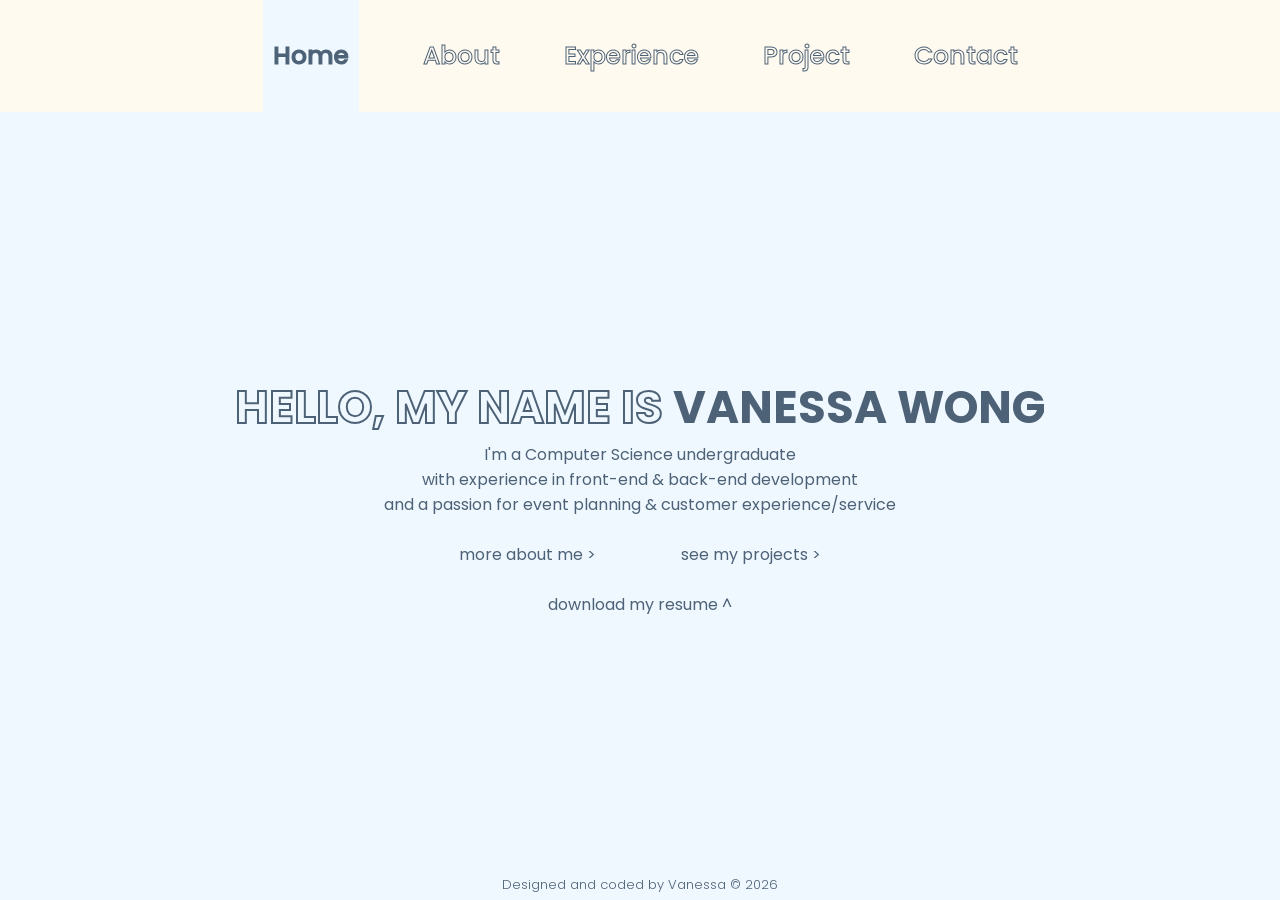
<file: index.html>
<!DOCTYPE html>
<html lang="en">
<head>
    <meta charset="UTF-8">
    <meta name="viewport" content="width=device-width, initial-scale=1.0">
    <title>Home</title>

    <!-- CSS files -->
    <link rel="stylesheet" href="Assets/css/style.css">
    <link rel="stylesheet" href="https://cdnjs.cloudflare.com/ajax/libs/font-awesome/6.6.0/css/all.min.css">
</head>
<body>
    <!-- navigation bar START -->
    <nav>
        <a href="#" class="active">Home</a>
        <a href="about.html">About</a>
        <a href="experience.html">Experience</a>
        <a href="project.html">Project</a>
        <a href="contact.html">Contact</a>
    </nav>
    <!-- navigation bar END -->

    <!-- home page main content START -->
    <main>
        <div class="homeContent">
            <div class="animation">
                <!-- introduction START-->
                <h1><span class="intro">HELLO, MY NAME IS</span><span class="name"> VANESSA WONG</span></h1>
                <p>
                    I'm a Computer Science undergraduate<br>
                    with experience in front-end & back-end development<br>
                    and a passion for event planning & customer experience/service
                </p>
                <!-- introduction END-->
                <br>
                <!-- links to other pages START-->
                <div class="homeLinks">
                    <p><a href="about.html">more about me ></a></p>
                    <p><a href="project.html">see my projects ></a></p>
                </div>
                <!-- links to other pages END-->
                <br>
                <p><a href="Assets/VanessaWong_resume.pdf" download>download my resume ^</a></p>
            </div>
        </div>
    </main>
    <!-- home page main content END -->

    <!-- footer START -->
    <footer>
        <p>Designed and coded by Vanessa &#169; 2026</p>
    </footer>
    <!-- footer END -->
</body>
</html>
</file>
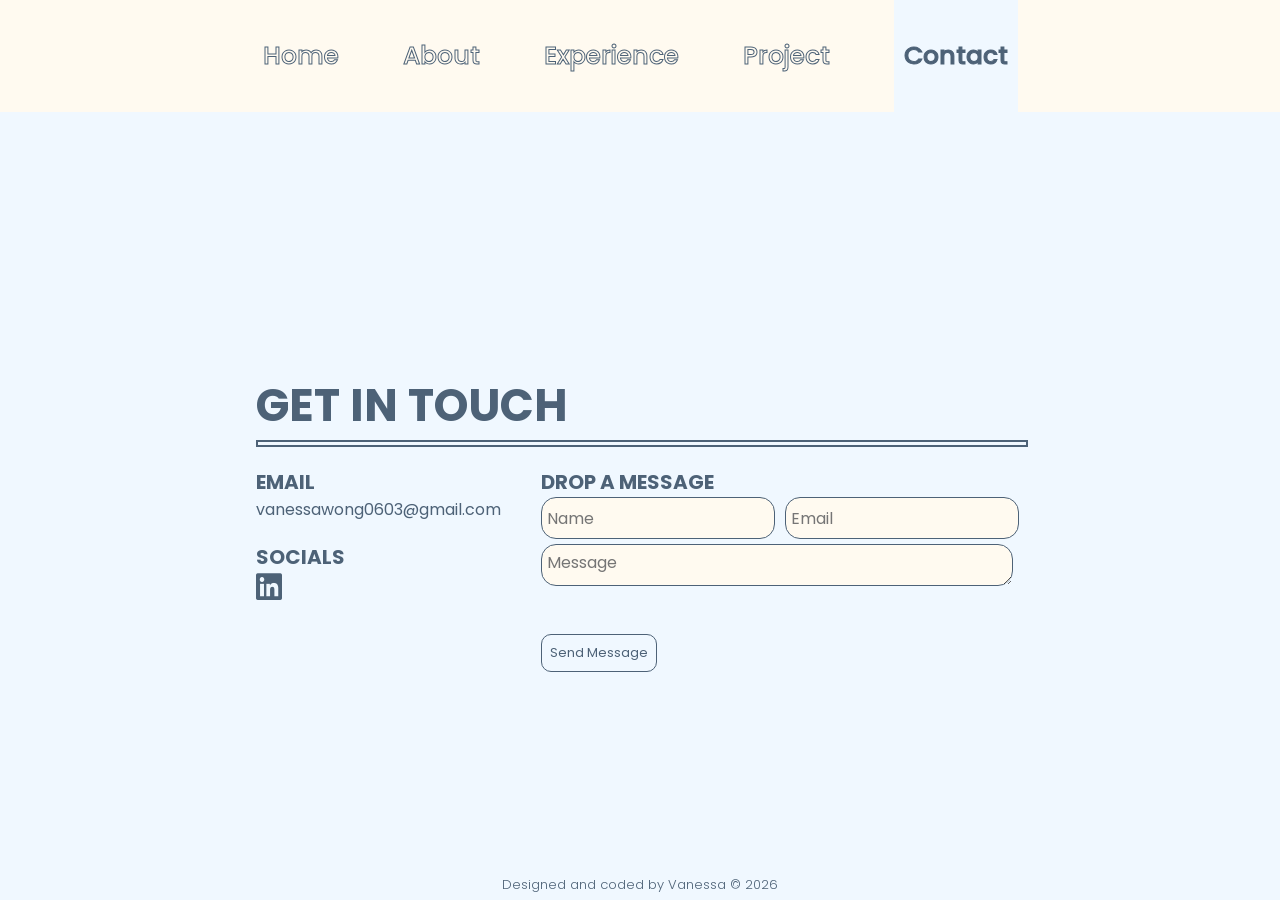
<file: contact.html>
<!DOCTYPE html>
<html lang="en">
<head>
    <meta charset="UTF-8">
    <meta name="viewport" content="width=device-width, initial-scale=1.0">
    <title>Contact</title>

    <!-- CSS files -->
    <link rel="stylesheet" href="Assets/css/style.css">
    <link rel="stylesheet" href="https://cdnjs.cloudflare.com/ajax/libs/font-awesome/6.6.0/css/all.min.css">
</head>
<body>
    <!-- navigation bar START -->
    <nav>
        <a href="index.html">Home</a>
        <a href="about.html">About</a>
        <a href="experience.html">Experience</a>
        <a href="project.html">Project</a>
        <a href="#" class="active">Contact</a>
    </nav>
    <!-- navigation bar END -->

    <!-- contact page main content START -->
    <main>
        <div class="contactContent">
            <div class="animation">
                <h1>GET IN TOUCH</h1>
                <div class="line"></div>
                <div class="contactWays">
                    <!-- email & socials START -->
                    <div class="contactDetails">
                        <div class="contactEmail">
                            <h2>EMAIL</h2>
                            <p>vanessawong0603@gmail.com</p>
                        </div>
                        <div class="contactSocials">
                            <h2>SOCIALS</h2>
                            <a href="https://www.linkedin.com/in/vanessa-wong-2002" target="_blank"><i class="fa-brands fa-linkedin"></i></a>
                        </div>
                    </div>
                    <!-- email & socials END -->
                    <!-- message form START -->
                    <div class="contactMessage">
                        <form onsubmit="sendEmail(); reset(); return false;">
                            <h2>DROP A MESSAGE</h2>
                            <div class="senderDetails">
                                <input type="text" class="formControl" id="name" placeholder="Name" required>
                                <input type="email" class="formControl" id="email" placeholder="Email" required>
                            </div>
                            <div class="textareaSpace">
                                <textarea class="formControl" id="message" placeholder="Message"></textarea>
                            </div>
                            <button type="submit">Send Message</button>
                        </form>
                    </div>
                    <!-- message form END -->
                </div>
            </div>
        </div>
    </main>
    <!-- contact page main content END -->

    <!-- footer START -->
    <footer>
        <p>Designed and coded by Vanessa &#169; 2026</p>
    </footer>
    <!-- footer END -->

    <!-- JS files -->
    <script src="https://smtpjs.com/v3/smtp.js"></script>
    <script src="Assets/js/contact.js"></script>
</body>
</html>
</file>
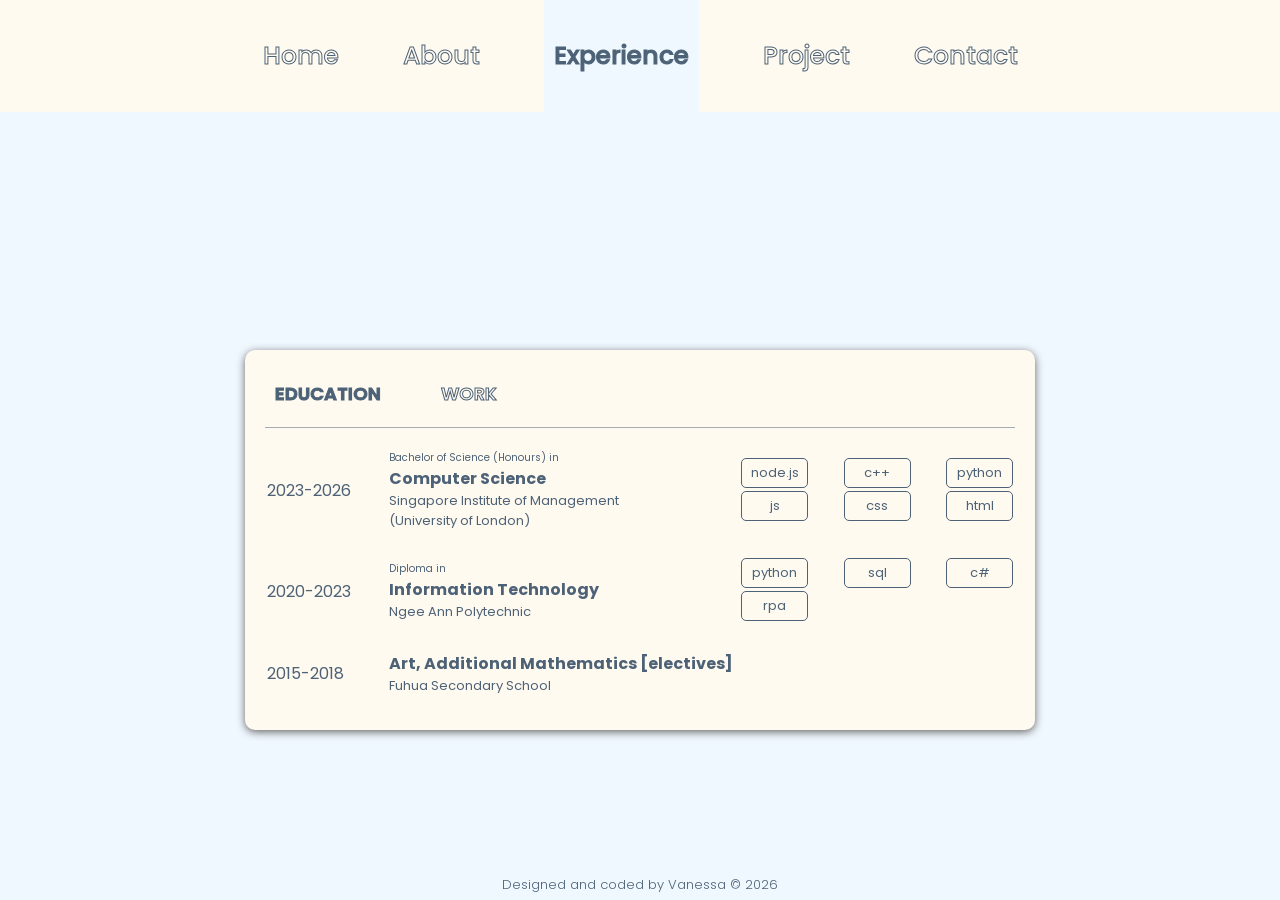
<file: experience.html>
<!DOCTYPE html>
<html lang="en">
<head>
    <meta charset="UTF-8">
    <meta name="viewport" content="width=device-width, initial-scale=1.0">
    <title>Experience</title>

    <!-- CSS files -->
    <link rel="stylesheet" href="Assets/css/style.css">
    <link rel="stylesheet" href="https://cdnjs.cloudflare.com/ajax/libs/font-awesome/6.6.0/css/all.min.css">
</head>
<body>
    <!-- navigation bar START -->
    <nav>
        <a href="index.html">Home</a>
        <a href="about.html">About</a>
        <a href="#" class="active">Experience</a>
        <a href="project.html">Project</a>
        <a href="contact.html">Contact</a>
    </nav>
    <!-- navigation bar END -->

    <!-- experience page main content START -->
    <main>
        <div class="experienceContent">
            <!-- tab buttons that can be toggled START-->
            <div class="tabBox">
                <button class="tabBtn active">EDUCATION</button>
                <button class="tabBtn">WORK</button>
            </div>
            <!-- tab buttons that can be toggled END-->
            <div class="line"></div>
            <div class="textBox">
                <div class="text active">
                    <table>
                        <tr>
                            <!-- detailes of education START-->
                            <td><p class="year">2023-2026</p></td>
                            <td>
                                <p class="type">Bachelor of Science (Honours) in</p>
                                <p class="course">Computer Science</p>
                                <p class="school">Singapore Institute of Management<br>(University of London)</p>
                            </td>
                            <td>
                                <div class="langauge">
                                    <p>node.js</p>
                                    <p>c++</p>
                                    <p>python</p>
                                </div>
                                <div class="langauge">
                                    <p>js</p>
                                    <p>css</p>
                                    <p>html</p>
                                </div>
                            </td>
                        </tr>
                        <tr>
                            <td><p class="year">2020-2023</p></td>
                            <td>
                                <p class="type">Diploma in</p>
                                <p class="course">Information Technology</p>
                                <p class="school">Ngee Ann Polytechnic</p>
                            </td>
                            <td>
                                <div class="langauge">
                                    <p>python</p>
                                    <p>sql</p>
                                    <p>c#</p>
                                </div>
                                <div class="langauge">
                                    <p>rpa</p>
                                </div>
                            </td>
                        </tr>
                        <tr>
                            <td><p class="year">2015-2018</p></td>
                            <td>
                                <p class="course">Art, Additional Mathematics [electives]</p>
                                <p class="school">Fuhua Secondary School</p>
                            </td>
                            <!-- detailes of education END-->
                        </tr>
                    </table>
                </div>
                <div class="text">
                    <table>
                        <tr>
                            <!-- details of work experience START-->
                            <td class="year">
                                <p>Mar - Jul</p>
                                <p>2022</p>
                            </td>
                            <td>
                                <p class="company">Ngee Ann Polytechnic CET Academy</p>
                                <p class="position">Robotic Process Automation Developer</p>
                            </td>
                            <td>
                                <div class="tool">
                                    <p>UiPath</p>
                                    <p>Excel</p>
                                </div>
                            </td>
                        </tr>
                        <tr>
                            <td class="year">
                                <p>Oct 2024 -</p>
                                <p>Feb 2026</p>
                            </td>
                            <td>
                                <p class="company">Luckin Coffee</p>
                                <p class="position">Shift Supervisor Barista</p>
                            </td>
                            <td>
                                <div class="tool">
                                    <p>service</p>
                                </div>
                            </td>
                            <!-- details of work experience END-->
                        </tr>
                    </table>
                </div>
            </div>
        </div>
    </main>
    <!-- experience page main content END -->

    <!-- footer START -->
    <footer>
        <p>Designed and coded by Vanessa &#169; 2026</p>
    </footer>
    <!-- footer END -->

    <!-- JS file -->
    <script src="Assets/js/tabs.js"></script>
</body>
</html>
</file>
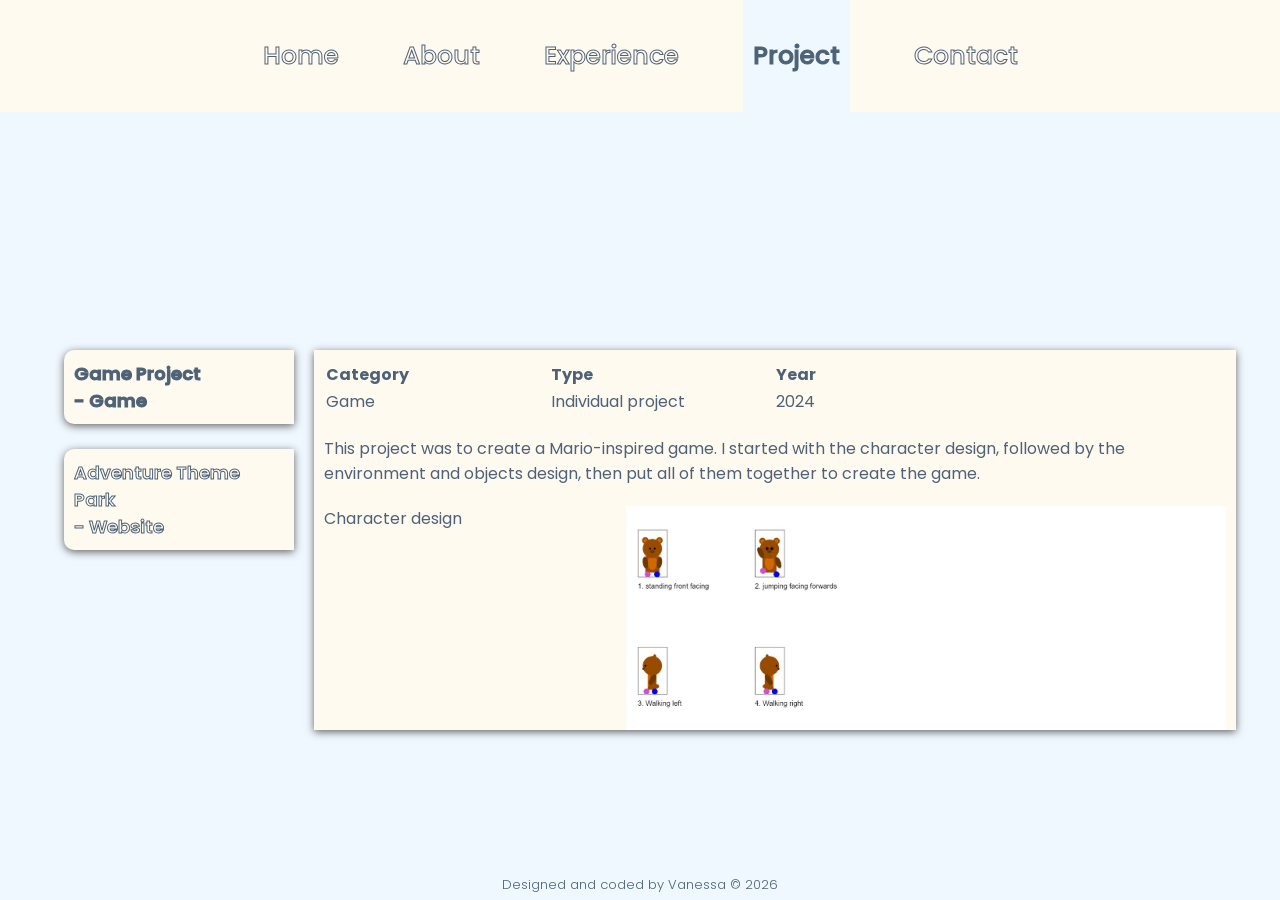
<file: project.html>
<!DOCTYPE html>
<html lang="en">
<head>
    <meta charset="UTF-8">
    <meta name="viewport" content="width=device-width, initial-scale=1.0">
    <title>Project</title>

    <!-- CSS files -->
    <link rel="stylesheet" href="Assets/css/style.css">
    <link rel="stylesheet" href="https://cdnjs.cloudflare.com/ajax/libs/font-awesome/6.6.0/css/all.min.css">
</head>
<body>
    <!-- navigation bar START -->
    <nav>
        <a href="index.html">Home</a>
        <a href="about.html">About</a>
        <a href="experience.html">Experience</a>
        <a href="#" class="active">Project</a>
        <a href="contact.html">Contact</a>
    </nav>
    <!-- navigation bar END -->

    <!-- project main content START -->
    <main>
        <div class="projectContent">
            <div class="tabBox">
                <!-- project names and types START-->
                <button class="tabBtn active">
                    <p class="projectName">Game Project</p>
                    <p class="projectType">- Game</p>
                </button>
                <br><br>
                <button class="tabBtn">
                    <p class="projectName">Adventure Theme Park</p>
                    <p class="projectType">- Website</p>
                </button>
                <!-- project names and types END-->
            </div>
            <div class="textBox">
                <div class="text active">
                    <table>
                        <!-- details of first project - Game Project START-->
                        <tr class="header">
                            <td><p>Category</p></td>
                            <td><p>Type</p></td>
                            <td><p>Year</p></td>
                        </tr>
                        <tr>
                            <td><p>Game</p></td>
                            <td><p>Individual project</p></td>
                            <td><p>2024</p></td>
                        </tr>
                    </table>
                    <p class="explanation">This project was to create a Mario-inspired game. I started with the character design, followed by the environment and objects design, then put all of them together to create the game.</p>
                    <div class="projectDetail">
                        <p>Character design</p>
                        <img src="Assets/images/characterDesign.jpg" alt="character design image">
                    </div>
                    <div class="projectDetail">
                        <p>Environment & objects design</p>
                        <img src="Assets/images/gameDesign.jpg" alt="game design image">
                    </div>
                    <div class="projectDetail">
                        <p>Actual game</p>
                        <img src="Assets/images/gameProject.jpg" alt="actual game image">
                    </div>
                    <div class="projectDetail">
                        <p>Losing the game</p>
                        <img src="Assets/images/loseGame.jpg" alt="losing the game image">
                    </div>
                    <div class="projectDetail">
                        <p>Winning the game</p>
                        <img src="Assets/images/winGame.jpg" alt="winning the game image">
                    </div>
                    <!-- details of first project - Game Project END-->
                </div>
                <div class="text">
                    <table>
                        <!-- details of second project - Adventure Theme Park START-->
                        <tr class="header">
                            <td><p>Category</p></td>
                            <td><p>Type</p></td>
                            <td><p>Year</p></td>
                            <td><p>Website</p></td>
                        </tr>
                        <tr>
                            <td><p>Web Development</p></td>
                            <td><p>Group project</p></td>
                            <td><p>2024</p></td>
                            <td><p>Adventure Theme Park</p></td>
                        </tr>
                    </table>
                    <p class="explanation">This was a group project inclusive of 5 members including myself. We were tasked to discuss "What makes a good theme park website?" and to then create our own fictitious theme park website. I came up with the wireframe to get our group started, but excluded design details of the website to allow my team members to use their own creative ideas. For this project, I had chosen to develop the tickets page of the website.</p>
                    <div class="projectDetail">
                        <p>Desktop wireframe</p>
                        <img src="Assets/images/desktopWireframe.jpg" alt="desktop wireframe image">
                    </div>
                    <div class="projectDetail">
                        <p>Mobile wireframe</p>
                        <img src="Assets/images/mobileWireframe.jpg" alt="mobile wireframe image">
                    </div>
                    <p>Actual site - Purchase page</p>
                    <div class="projectDetail">
                        <p>Ala Carte ticket type</p>
                        <img src="Assets/images/alaCarteSection.jpg" alt="ala carte ticket type section image">
                    </div>
                    <div class="projectDetail">
                        <p>Package ticket type</p>
                        <img src="Assets/images/packageSection.jpg" alt="package ticket type section image">
                    </div>
                    <div class="projectDetail">
                        <p>Information section</p>
                        <img src="Assets/images/informationSection.jpg" alt="information section image">
                    </div>
                    <!-- details of second project - Adventure Theme Park END-->
                </div>
            </div>
        </div>
    </main>
    <!-- project main content END -->

    <!-- footer START -->
    <footer>
        <p>Designed and coded by Vanessa &#169; 2026</p>
    </footer>
    <!-- footer END -->

    <!-- JS file -->
    <script src="Assets/js/tabs.js"></script>
</body>
</html>
</file>
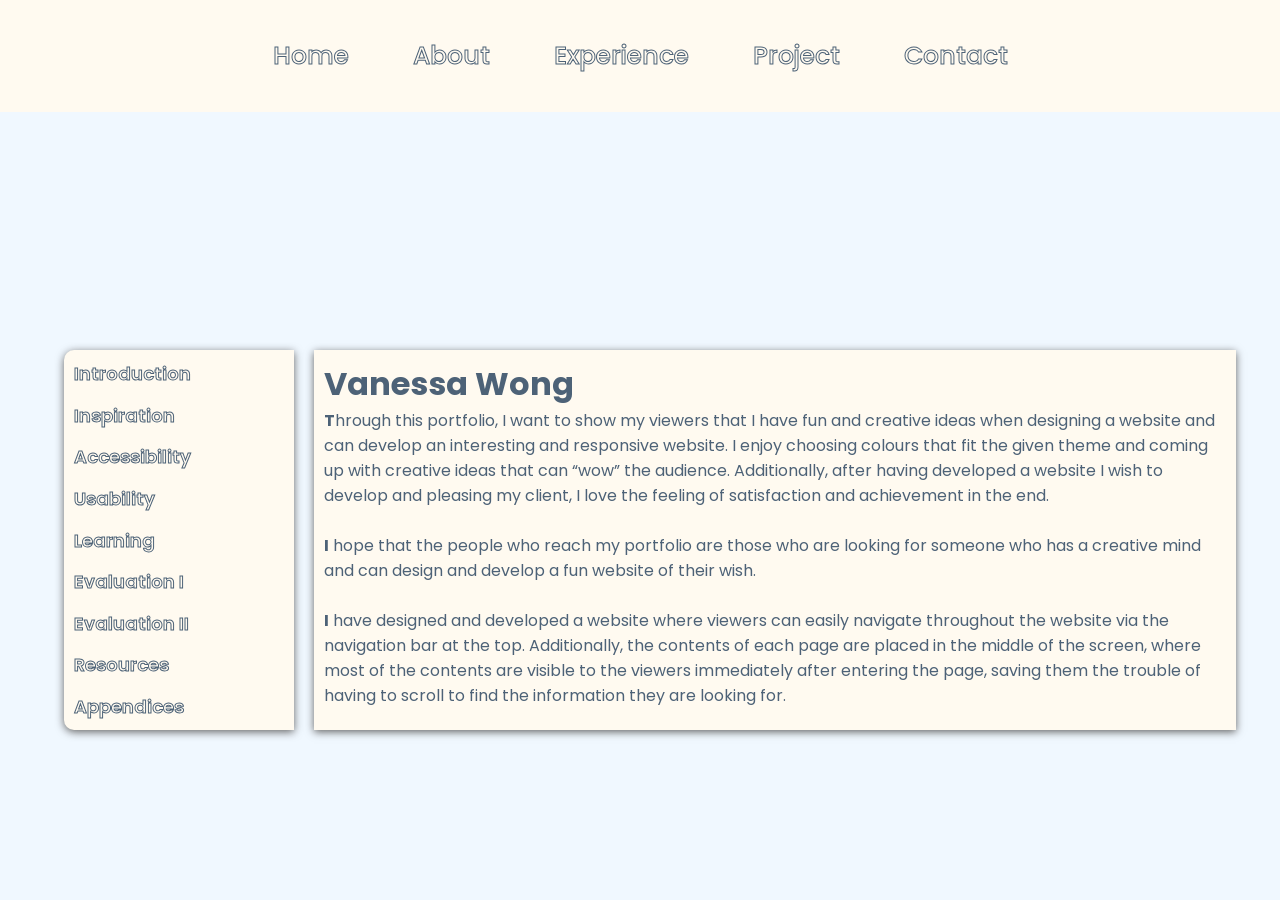
<file: report.html>
<!DOCTYPE html>
<html lang="en">
<head>
    <meta charset="UTF-8">
    <meta name="viewport" content="width=device-width, initial-scale=1.0">
    <title>Report</title>

    <!-- CSS files -->
    <link rel="stylesheet" href="Assets/css/style.css">
    <link rel="stylesheet" href="https://cdnjs.cloudflare.com/ajax/libs/font-awesome/6.6.0/css/all.min.css">
</head>
<body>
    <!-- navigation bar START -->
    <nav>
        <a href="index.html" target="_blank">Home</a>
        <a href="about.html" target="_blank">About</a>
        <a href="experience.html" target="_blank">Experience</a>
        <a href="project.html" target="_blank">Project</a>
        <a href="contact.html" target="_blank">Contact</a>
    </nav>
    <!-- navigation bar END -->

    <!-- report main content START -->
    <main>
        <div class="reportContent">
            <div class="tabBox">
                <a href="#introduction"><p>Introduction</p></a>
                <a href="#inspiration"><p>Inspiration</p></a>
                <a href="#accessibility"><p>Accessibility</p></a>
                <a href="#usability"><p>Usability</p></a>
                <a href="#learning"><p>Learning</p></a>
                <a href="#evaluationI"><p>Evaluation I</p></a>
                <a href="#evaluationII"><p>Evaluation II</p></a>
                <a href="#resources"><p>Resources</p></a>
                <a href="#appendices"><p>Appendices</p></a>
            </div>
            <!-- report details START -->
            <div class="textBox">
                <div class="animation">
                    <!-- name & introduction START-->
                    <h1 id="introduction">Vanessa Wong</h1>
                    <p>
                        <b>T</b>hrough this portfolio, I want to show my viewers that I have fun and creative ideas when designing a website and can develop an interesting and responsive website. I enjoy choosing colours that fit the given theme and coming up with creative ideas that can “wow” the audience. Additionally, after having developed a website I wish to develop and pleasing my client, I love the feeling of satisfaction and achievement in the end.
                        <br><br>
                        <b>I</b> hope that the people who reach my portfolio are those who are looking for someone who has a creative mind and can design and develop a fun website of their wish.
                        <br><br>
                        <b>I</b> have designed and developed a website where viewers can easily navigate throughout the website via the navigation bar at the top. Additionally, the contents of each page are placed in the middle of the screen, where most of the contents are visible to the viewers immediately after entering the page, saving them the trouble of having to scroll to find the information they are looking for.
                    </p>
                    <!-- name & introduction END-->
                    <br><br>
                    <!-- inspiration START-->
                    <h1 id="inspiration">Inspirations</h1>
                    <h2>#1 <a href="https://itssharl.ee/" target="_blank">Charles Bruyerre</a>'s portfolio</h2>
                    <p><b>I</b>n terms of creativity and the development of the website, Charles Bruyerre's portfolio is definitely one of the most impressive ones out there, it has fun colours and designs, yet the contents are all displayed neatly on the pages. From his portfolio, I have learnt to make use of all the spaces on the screen, while displaying the contents orderly on the screen to avoid making my pages look messy.</p>
                    <img src="Assets/images/charles.jpg" alt="Charles Bruyerre's portfolio">
                    <br><br>
                    <h2>#2 <a href="https://lynnandtonic.com/" target="_blank">Lynn Fisher</a>'s portfolio</h2>
                    <p><b>L</b>ynn Fisher’s portfolio leans towards a minimalistic background, but her use of font sizes and text decorations helps emphasise the contents of the pages. Additionally, projects and works are colourful and stand out from the rest of the page allowing the viewers’ attention to be directed to them. From her portfolio, I have learnt methods to make important points on the pages stand out more, and methods to allow viewers to know about clickable items on the page.</p>
                    <img src="Assets/images/lynn.jpg" alt="Lynn Fisher's portfolio">
                    <br><br>
                    <h2>#3 <a href="https://www.lauren-waller.com/" target="_blank">Lauren Waller</a>'s portfolio</h2>
                    <p><b>L</b>auren Walker’s portfolio is extremely informative and wordy, but not in a bad way. She provides detailed explanations about herself and her works, allowing viewers to understand her thought process while doing her projects and what her strong points are. From Lauren Walker’s portfolio, I have learnt what information I should provide in my portfolio and how to structure the details on each page.</p>
                    <img src="Assets/images/lauren.jpg" alt="Lauren Waller's portfolio">
                    <!-- inspiration END-->
                    <br><br><br>
                    <!-- accessibility START-->
                    <h1 id="accessibility">Accessibility</h1>
                    <h2>#1 Use of "alt" attributes</h2>
                    <p><b>F</b>irstly, the site uses alternative text (alt attributes) for all images which is useful for the visually impaired who are browsing the site and rely on screen readers. The format I used to label the images in the alt attribute is like so - *description of image* image. Hence, when the screen reader reads it, the listener would know that there is an image and what the image is showing.</p>
                    <br>
                    <h2>#2 Use of semantic HTML5 tags</h2>
                    <p>
                        <b>S</b>econdly, the site employs semantic HTML5 tags, like “nav”, “main” and “footer”. These tags will help assistive technologies, like screen readers, better understand and navigate the structure of the web pages, providing a more accessible browsing experience.
                        <br>
                        <b>F</b>or example, users are able to skip to the main content or find the navigation menu with ease.
                    </p>
                    <br>
                    <h2>#3 Clear & Consistent navigation and tab bars</h2>
                    <p><b>T</b>hirdly, the use of a consistent and easy-to-understand navigation bar lets viewers with cognitive disabilities quickly and easily understand and familiarise themselves with the navigation bar and tabs that are present on some pages, allowing them to navigate the site effectively. The navigation bar and tabs are also fixed at the top of the screen and in the pages respectively. Additionally, the background of the active page in the navigation bar would be a different colour from the rest of the pages, allowing viewers of the site to straight away know which page they are on.</p>
                    <!-- accessibility END-->
                    <br><br>
                    <!-- usability START-->
                    <h1 id="usability">Usability</h1>
                    <h2>#1 Intuitive Navigation</h2>
                    <p>
                        <b>T</b>he website uses a clear menu structure ensuring the navigation menu is straightforward and organized, allowing viewers of the website to find information quickly. Descriptive labels are used for links and menus to make navigation intuitive. A consistent layout is maintained across all pages, so viewers know where to find navigation elements and content. This consistency helps them feel comfortable and confident as they browse the site. Additionally, the navigation bar and tabs use the same CCS format, which is having a font colour for the active page and tab while not having a colour for the inactive pages and tabs but instead outline (stroke).
                        <br>
                        <b>F</b>or example, if the viewer of the site is on the experience page, the word “Experience” on the navigation bar would stand out from the other words/pages by having a font colour and a different background colour. Additionally, if the viewer is looking at my education details, the “Education” tab would have a font colour as it is the active tab while the “Work” tab would not have a font colour.
                    </p>
                    <br>
                    <h2>#2 Responsive Design</h2>
                    <p>
                        <b>T</b>he navigation bar and tabs present on some of the pages can be navigated via the Tab and Enter keys, making the site accessible to viewers with motor disabilities or viewers who just prefer to browse the site using their keyboard. I had designed the user interface to display most, if not all, of the contents of the page on the screen without needing viewers of the site to have to scroll further down to move more. This allows the viewer to be able to navigate throughout the website and toggle the tabs using the Tab and Enter keys.
                        <br>
                        <b>F</b>or example, on the “Experience” page, all education and work experience are displayed on the page without having to scroll up and down or left and right. Viewers would just have to toggle between the “Education” and “Work” tabs and they can do so with the Tab and Enter keys.
                    </p>
                    <br>
                    <h2>#3 Sufficient Contrast</h2>
                    <p>
                        <b>W</b>hile backgrounds have light colours, all fonts have either a dark colour or outline (stroke) to make the text stand out, making it easy for, not just viewers of the website with visual impairments, like colour blindness or low vision, but all viewers to read them. Additionally, alternating between the two background colours makes the pages look less dull.
                        <br>
                        <b>F</b>or example, the main background colours are light blue for the body and light yellow for the navigation bar. However, having only light blue for the body throughout the website can be boring and grey. Therefore, I decided to make the music player on the “About” page and the sections on the “Experience” and “Project” page light yellow, the colour of the navigation bar.
                    </p>
                    <!-- usability END-->
                    <br><br>
                    <!-- learning START-->
                    <h1 id="learning">Learning</h1>
                    <h2>#1 Transition & Animation</h2>
                    <p>
                        <b>I</b> decided to research and apply transitions and animations to my website to make it feel more fun. I felt that adding animations to the main content of every page and hover transitions to clickable links gives life to the website and makes the user experience less boring for viewers of the website. After much research on YouTube and W3Schools and trying and experimenting with different types of animations and transitions, I was finally able to choose the type of animation and transition that best fit my website.
                        <br>
                        <b>I</b> decided to give the pages a moving animation so that the text of the main content of each page would start slightly to the left (viewers’ right) of its original position and then smoothly slide to its original position, which is the middle of the page for the Home, About, and Contact pages and the middle of the box/container it is in for the Experience, and Project page.
                        <br>
                        <b>A</b>s for the transition, I picked one to implement in the CSS of my website, more specifically, for the hover action. For the navigation bar and tabs in the Experience and Project pages, inactive pages and tabs would have no fill and only have an outline. Hovering over them would give them a fill that would appear with an ease-out transition. On the Home page, there are links that direct to the About, Project and Report pages. These links when hovered over will increase in front weight and will be underlined and these changes will appear with an ease-out transition too. Lastly, on the Contact page, when hovering over the “Send Message” button, a shadow around the button would appear, once again, with an ease-out transition.
                    </p>
                    <br>
                    <h2>#2 Music Player</h2>
                    <p>
                        <b>W</b>ith the help of a tutorial on YouTube on how to develop the music player, I learnt how to incorporate audio into my website. Additionally, as I had coded the music player separately in another folder before shifting it to my website, there were many “position”, “top”, “left” and “right” properties I had to edit to fit the music player nicely into the “About” page. It was my first time using those properties, hence, I had to do more research on them to know how they work.
                        <br>
                        <b>I</b> struggled with the JavaScript part of the music player the most as I followed the tutorial closely, but my music player would sometimes not work like the one in the tutorial. As I used different names for the class attributes from the tutorial video, it was harder to spot the parts where I coded wrongly. After going back and forth with the tutorial video, my music player was finally working as I wanted it to.
                        <br>
                        <b>H</b>owever, as mentioned before, I coded the music player on another folder first before shifting it to the actual folder of my website after it was working perfectly, this led to properties in my website code and music player code to clash and not work well together. The song image would appear out of the music image box and the text in the music player would be hidden behind the song image. To counter this CSS issue, I looked through the music player CSS code line by line and made edits to fit the music player into the About page. What is seen in the current About page is the perfectly integrated music player.
                    </p>
                    <br>
                    <h2>#3 Media Queries</h2>
                    <p>
                        <b>M</b>aking a website responsive was something new to me, hence, I had to research and learn about ways to make a website responsive to various screen sizes. I thought the topic would be difficult for me to get a grasp on, however, thanks to a YouTube tutorial about CSS media query, within minutes, I could understand how I can make my website responsive with media queries.
                        <br>
                        <b>G</b>etting to know the basics was easy, but I had to figure out how I could include media queries into my code. While implementing them into my code, at first I felt a little stressed and confused as the content decreased in size when I did not want them to be and increased in size when I did not want them to. After much guess-and-check, I was finally able to get a hang of using media queries and my pages are now responsive and can fit into various screen sizes.
                        <br>
                        <b>A</b>lthough the current look does not look the best, I am satisfied with how it turned out considering it was my first time working with media queries. I do plan to study more on it so that the websites that I will be developing in the future will be even more responsive and professional.
                    </p>
                    <!-- learning END-->
                    <br><br>
                    <!-- evaluation I START -->
                    <h1 id="evaluationI">Evaluation I</h1>
                    <h2>#1 Overall layout & Colour scheme</h2>
                    <p><b>I</b> am very satisfied with the final layout of the website; it is exactly as I had envisioned. I am also glad that my first choice of colour scheme looks good together on the website. Having accomplished the website, I have to thank the portfolio of Charles Bruyerre, Lynn Fisher and Lauren Walker as they gave me inspiration on how to design a fun and interesting website. Additionally, the research I had done and the video tutorials I followed for some functions in my portfolio website were very helpful in creating the website too.</p>
                    <br>
                    <h2>#2 Navigation bar & Overall main content</h2>
                    <p><b>T</b>he navigation bar does not have links to sub-pages as it directly leads to the page the viewer of the website wants to see. Additionally, the main content of every page is mostly already visible upon entering the page, eliminating the hassle of having to scroll to find specific information about myself. Viewers have to at most toggle between tabs on the Experience and Project page to view my different types of experience and projects respectively.</p>
                    <br>
                    <h2>#3 Animation & Transition</h2>
                    <p><b>I</b> feel that the use of animation and transition gives a nice touch to the website as it helps make it nicer to look at when navigating to different pages and clicking on the links. Before having animation, the pages would change in an instant and would glitch a bit which was very ugly to see.</p>
                    <br>
                    <h2>#4 Home page</h2>
                    <p><b>I</b> like the simple Home page. As there is not a lot of information on the Home page, viewers will have to explore the other pages to learn more about myself. By doing so, they can also know about my design style and development skills.</p>
                    <br>
                    <h2>#5 Experience and Project pages</h2>
                    <p><b>A</b>s the Experience and Project pages are quite content-heavy, I was afraid that the layout of the pages would look messy. However, thanks to the implementation of the pages that can be toggled between, I am happy with how neat the pages turned out to be. For the Experience page, after much thinking, I decided to use a table to display the contents neatly in rows and columns. For the Project page, I am glad I thought about shifting the tab menu to the left as it gives a fresh new look to the page, providing a more fun user experience.</p>
                    <br>
                    <h2>#6 Music Player</h2>
                    <p><b>T</b>he music player on the About page is a nice touch to the website as it provides audio, giving the viewer of the website more things to explore and increasing good user experience. It also adds content to the About page, making it look less boring and empty.</p>
                    <br>
                    <h2>#7 Contact form</h2>
                    <p><b>I</b> am also very satisfied with the Contact page, more specifically, the contact form. I initially did not plan to include a contact form as my inspiration portfolios do not have them, but my lecturer advised me to have a form as it would be a “valuable improvement”, therefore, I decided to add it to the Contact page. I am glad I added it in as it would be the fastest way a viewer of my website can contact me. I followed two tutorial videos while creating the contact form, one video showed the HMTL and CSS portion while the other showed the JS portion. As the tutorial videos were easy to follow, I could complete coding the contact form with ease.</p>
                    <!-- evaluation I END -->
                    <br><br>
                    <!-- evaluation II START -->
                    <h1 id="evaluationII">Evaluation II</h1>
                    <h2>#1 Animation</h2>
                    <p><b>T</b>he only animation I have on this website is the main content text sliding into the middle of the webpage. Initially, I had thought of adding some moving objects animation in the background that moves slightly along with the mouse cursor, but based on the few tutorial videos I saw, it seemed like it would take me too long to learn how to implement it. Hence, it was my lack of time that limited my use of animation on my website. However, I will not let that stop me from learning more after this assignment is over. In future website developments, I want to add fun animations to my website to make my site look more fun and less boring and to improve user experience.</p>
                    <br>
                    <h2>#2 Media Queries</h2>
                    <p><b>A</b>s mentioned in “Learning”, CSS media query is something new to me. Hence, I am not yet very familiar with it, nor have I discovered the full potential of it. After this assignment, I plan to do more research on media queries and try using it more often to expand my use of it. After applying media queries to make this website responsive, even though it works, the site still looks weird when the screen is resized. Additionally, items that are too fixed together, like the music player on the About page, are confusing and difficult for me to understand how I can resize each part of them one by one. In the future when I add media queries to my website, I want to better implement it so that my website will look great on any screen size.</p>
                    <!-- evaluation II END -->
                    <br><br>
                    <!-- resources START -->
                    <h1 id="resources">Resources</h1>
                    <h2>Music player tutorial</h2>
                    <a href="https://youtu.be/LxtSE5XGGrA?si=6Pw3XVMaGZLxWr1G" target="_blank"><p>Mini Music Player in HTML CSS & Javascript | Mini Music Player in Javascript | Code With Harsh</p></a>
                    <h2>Tabs tutorial</h2>
                    <a href="https://youtu.be/nlOmgBHnLqQ?si=0PL2z4blQrX3SchN" target="_blank"><p>How to create Tabs using HTML, CSS, and JAVASCRIPT</p></a>
                    <h2>Contact form tutorial - HTML & CSS</h2>
                    <a href="https://youtu.be/zJE-ze4TfXc?si=TsMMgR4Yjz12ewim&t=6858" target="_blank"><p>Create a Responsive Personal Portfolio Website Design using HTML CSS and JavaScript</p></a>
                    <h2>Contact form tutorial - JS</h2>
                    <a href="https://youtu.be/sGQSz22U8VM?si=GCOiUX_GgWUnolOj" target="_blank"><p>How To Make Working Contact Form With JavaScript | Receive Form Data On Email</p></a>
                    <h2>Media Query guide</h2>
                    <a href="https://youtu.be/K24lUqcT0Ms?si=VAYgI2gV842g6_1k" target="_blank"><p>Master Media Queries And Responsive CSS Web Design Like a Chameleon!</p></a>
                    <!-- resources END -->
                    <br><br>
                    <!-- appendices START -->
                    <h1 id="appendices">Appendices</h1>
                    <h2>Sitemap</h2>
                    <img src="Assets/images/sitemapLegend.jpg" alt="legend for sitemap image">
                    <img src="Assets/images/sitemap.jpg" alt="sitemap image">
                    <br><br>
                    <h2>Colour palette</h2>
                    <img src="Assets/images/colourPalette.jpg" alt="colour palette image">
                    <br><br>
                    <div class="websiteImages">
                        <div class="headers">
                            <h2>Wireframes</h2>
                            <h2>Mock-ups</h2>
                        </div>
                        <h3>Home page:</h3>
                        <div class="singleRow">
                            <img src="Assets/images/homePageWireframe.jpg" alt="home page wireframe image">
                            <img src="Assets/images/homePageMockup.jpg" alt="home page mock-up image">
                        </div>
                        <br>
                        <h3>About page:</h3>
                        <div class="singleRow">
                            <img src="Assets/images/aboutPageWireframe.jpg" alt="about page wireframe image">
                            <img src="Assets/images/aboutPageMockup.jpg" alt="about page mock-up image">
                        </div>
                        <br>
                        <h4>About page - Music player:</h4>
                        <div class="singleRow">
                            <img src="Assets/images/musicPlayerWireframe.jpg" alt="music player wireframe image">
                            <img src="Assets/images/musicPlayerMockup.jpg" alt="music player mock-up image">
                        </div>
                        <br>
                        <h3>Experience page:</h3>
                        <div class="singleRow">
                            <img src="Assets/images/experiencePageWireframe.jpg" alt="experience page wireframe image">
                            <img src="Assets/images/experiencePageMockup.jpg" alt="experience page mock-up image">
                        </div>
                        <br>
                        <h3>Project page:</h3>
                        <div class="singleRow">
                            <img src="Assets/images/projectPageWireframe.jpg" alt="project page wireframe image">
                            <img src="Assets/images/projectPageMockup.jpg" alt="project page mock-up image">
                        </div>
                        <br>
                        <h3>Contact page:</h3>
                        <div class="singleRow">
                            <img src="Assets/images/contactPageWireframe.jpg" alt="contact page wireframe image">
                            <img src="Assets/images/contactPageMockup.jpg" alt="contact page mock-up image">
                        </div>
                    </div>
                    <!-- appendices END -->
                </div>
            </div>
            <!-- report details END -->
        </div>
    </main>
    <!-- report main content END -->
</body>
</html>
</file>
<file: Assets/css/style.css>
@import url('https://fonts.googleapis.com/css2?family=Poppins:wght@100;200;300;400;500;600;700;800;900&display=swap');
*{
    font-family:'Poppins', sans-serif;
    text-decoration: none;
    margin: 0;
    padding: 0;
}
html{
    overflow-x: hidden;
}
a{
    color: inherit;
}
body{
    background-color: aliceblue;
}
::selection{
    background: white;
}
.animation{     /* animation for Home, About and Contact pages */
    animation: moving .5s ease;
}
@keyframes moving{
    from{transform: translateX(50px);opacity: 0;}
    to{transform: translateX(0px);opacity: 1;}
}
/* navigation bar START */
nav{
    width: 100%;
    padding-top: 20px;
    padding-bottom: 20px;
    align-content: center;
    position: fixed;
    left: 0;
    top: 0;
    background-color: floralwhite;
    text-align: center;
    word-spacing: 60px;
    z-index: 1;
}
nav a{      /* navigation bar pages */
    font-weight: 500;
    font-size: 15px;
    color: floralwhite;
    -webkit-text-stroke: 1px rgb(77, 98, 119);
}
nav a:hover{        /* hover effects for navigation bar pages */
    color: rgb(77, 98, 119);
    transition: all 0.3s ease;
}
nav .active{        /* applied only to active pages */
    padding-top: 40px;
    padding-bottom: 40px;
    padding-left: 10px;
    padding-right: 10px;
    background-color: aliceblue;
    color: rgb(77, 98, 119);
    -webkit-text-stroke: 1px rgb(77, 98, 119);
    cursor: auto;
}
/* navigation bar END */
/* footer START */
footer{
    width: 100%;
    position: absolute;
    bottom: 0;
    text-align: center;
    padding-bottom: 5px;
    font-size: 10px;
    font-weight: 300;
    color: rgb(77, 98, 119);
}
/* footer END */
/* home page START */
.homeContent{       /* position main content of Home page to the middle of the page */
    width: 70%;
    position: absolute;
    top: 55%;
    left: 50%;
    transform: translate(-50%, -50%);
    text-align: center;
}
.homeContent h1{
    font-size: 30px;
}
.homeContent .intro{        /* greetings */
    color: aliceblue;
    -webkit-text-stroke: 2px rgb(77, 98, 119);
}
.homeContent .name{        /* name - Vanessa Wong */
    color: rgb(77, 98, 119);
}
.homeContent p{        /* what I specialise in */
    font-weight: 400;
    color: rgb(77, 98, 119);
}
.homeContent .homeLinks{        /* links to About, Project and Report page */
    justify-content: center;
    width: 100%;
    display: grid;
    grid-template-columns: auto auto;
    column-gap: 85px;
}
.homeContent a{        /* transition for links */
    transition: all 0.3s ease;
}
.homeContent a:hover{        /* hover effects for link */
    font-weight: 600;
    text-decoration: underline;
}
/* home page END */
/* about page START */
.aboutContent{
    color: rgb(77, 98, 119);
}
.aboutContent .selfImage img{        /* self image */
    width: 180px;
    position: absolute;
    top: 11%;
    right: 0%;
    border-bottom-left-radius: 10%;
}
.aboutContent .about{        /* position for main content in About page */
    width: 50%;
    position: absolute;
    top: 60%;
    left: 50%;
    transform: translate(-50%, -50%);
    text-align: left;
}
.aboutContent .about h1{
    font-size: 30px;
}
.aboutContent .about .line{
    width: 280px;
    height: 3px;
    background-color: aliceblue;
    border: 2px solid rgb(77, 98, 119);
}
.aboutContent .aboutText{
    padding-top: 20px;
    width: 255px;
}
.aboutContent .aboutText p{
    padding-left: 30px;
    font-size: 13px;
}
/* music player START */
.aboutContent h3{        /* music player title */
    position: absolute;
    top: 61%;
    right: 78%;
    font-size: 13px;
    font-weight: 300;
}
.aboutContent .musicPlayer{
    width: 330px;
    height: 140px;
    background: floralwhite;
    box-shadow: rgb(99, 99, 99) 0px 2px 8px 0px;
    border-radius: 10px;
    position: absolute;
    top: 70%;
    right: 72%;
}
.aboutContent .musicPlayer .musicImageBox{        /* song image box */
    width: 120px;
    height: 120px;
    background: white;
    box-shadow: rgb(99, 99, 99) 0px 2px 8px 0px;
    border-radius: 5px;
    position: absolute;
    top: -20px;
    left: 20px;
    display: flex;
    z-index: 1;
    align-items: center;
    justify-content: center;
}
.aboutContent .musicPlayer .musicImageBox .musicImage{        /* container for song image  */
    width: 80px;
    height: 80px;
    box-shadow: rgba(69, 166, 155, 0.15) 0px 5px 15px 0px;
    border-radius: 100%;
}
.aboutContent .musicPlayer .musicImageBox .musicImage img{        /* song image */
    width: 100%;
    height: 100%;
    border-radius: 100%;
}
.aboutContent .musicPlayer .musicImageBox .musicImage.img-rotate{        /* song image rotation animation */
    animation: rotate 3s linear infinite;
}
@keyframes rotate{
    0%{
        transform: rotate(0deg);
    }
    100%{
        transform: rotate(360deg);
    }
}
.aboutContent .musicPlayer .musicImageBox .centerDot{
    width: 15px;
    height: 15px;
    background: white;
    border-radius: 100%;
    position: absolute;
    top: 50%;
    left: 50%;
    transform: translate(-50%, -50%);
    z-index: 1;
}
.aboutContent .musicPlayer .musicDetails{
    position: absolute;
    right: 0;
    width: 170px;
    height: 70px;
    padding: 5px;
    padding-left: 10px;
}
.aboutContent .musicPlayer .musicDetails .artistName{
    font-size: 10px;
    position: relative;
    top: 5px;
}
.aboutContent .musicPlayer .musicDetails .musicName{
    font-size: 8px;
    white-space: nowrap;
    margin-top: 2px;
    position: relative;
    top: 3px;
}
.aboutContent .musicPlayer .musicDetails .progressArea{
    width: 160px;
    height: 4px;
    background: white;
    border-radius: 5px;
    margin-top: 17px;
    cursor: pointer;
}
.aboutContent .musicPlayer .musicDetails .progressArea .progressBar{
    width: 0%;
    height: 4px;
    background: rgb(77, 98, 119);
    border-radius: 5px;
}
.aboutContent .musicPlayer .musicDetails .currentTime,
.aboutContent .musicPlayer .musicDetails .totalTime{
    font-size: 8px;
    position: relative;
    top: -5px;
}
.aboutContent .musicPlayer .musicDetails .totalTime{
    left: 124px;
}
.aboutContent .musicPlayer .btnsBox{        /* container for play/pause, back and next buttons  */
    position: absolute;
    bottom: 0;
    width: 100%;
    height: 60px;
    border-radius: 10px;
    background: white;
}
.aboutContent .musicPlayer .btnsBox .btns{
    width: 145px;
    display: flex;
    align-items: center;
    position: absolute;
    right: 20px;
    bottom: 10px;
}
.aboutContent .musicPlayer .btnsBox .btns button{        /* play/pause, back and next buttons */
    all: unset;
    margin-left: 6px;
    width: 40px;
    height: 40px;
    background: rgb(77, 98, 119);
    border-radius: 7px;
    color: white;
    cursor: pointer;
    overflow: hidden;
    display: flex;
    align-items: center;
    justify-content: center;
}
.aboutContent .musicPlayer .btnsBox .btns button:nth-child(1),        /* next button */
.aboutContent .musicPlayer .btnsBox .btns button:nth-child(3){         /* back button */
    background: none;
    color: rgb(77, 98, 119);
    cursor: pointer;
}
.aboutContent .musicPlayer .btnsBox .btns button:nth-child(1){        /* back button */
    position: relative;
    left: -10px;
}
.aboutContent .musicPlayer .btnsBox .btns button:nth-child(3){        /* next button */
    position: relative;
    left: 10px;
}
/* music player END */
/* about page END */
/* experience page START */
.experienceContent{        /* position for main content in Experience page */
    height: 340px;
    width: 550px;
    background-color: floralwhite;
    padding: 20px;
    border-radius: 10px;
    box-shadow: rgb(99, 99, 99) 0px 2px 8px 0px;
    position: absolute;
    top: 60%;
    left: 50%;
    transform: translate(-50%, -50%);
}
.experienceContent .tabBox{        /* container for EDUCATION & WORK tabs */
    padding-bottom: 10px;
    width: 100px;
    display: grid;
    grid-template-columns: auto auto;
    column-gap: 40px;
}
.experienceContent .tabBox .tabBtn{        /* EDUCATION & WORK tabs */
    font-size: 16px;
    font-weight: 600;
    color: floralwhite;
    -webkit-text-stroke: 1px rgb(77, 98, 119);
    background: none;
    border: none;
    padding: 10px;
    cursor: pointer;
}
.experienceContent .tabBox .tabBtn:hover{         /* hover effects for EDUCATION & WORK tabs */
    color: rgb(77, 98, 119);
    transition: all 0.3s ease;
}
.experienceContent .tabBox .tabBtn.active{        /* applied only to active tabs */
    color: rgb(77, 98, 119);
    cursor: auto;
    transition: all 0.3s ease;
}
.experienceContent .line{
    width: 550px;
    height: 1px;
    background-color: rgba(77, 98, 119, 0.5);
}
.experienceContent .textBox{        /* container for content of tabs  */
    padding-top: 20px;
}
.experienceContent .textBox .text{
    display: none;        /* hide content of inactive tab */
    animation: moving .5s ease;        /* animation for text content in main content of Experience page */
}
@keyframes moving{
    from{transform: translateX(50px);opacity: 0;}
    to{transform: translateX(0px);opacity: 1;}
}
.experienceContent .textBox .text.active{        /* display content of active tab */
    display: block;
    text-align: left;
}
.experienceContent .textBox .text table tr td{
    padding-bottom: 25px;
}
.experienceContent .textBox .text table tr td p{
    color: rgb(77, 98, 119);
}
.experienceContent .textBox .text .year{
    width: 75px;
    font-size: 13px;
}
.experienceContent .textBox .text .type{
    font-size: 9px;
}
.experienceContent .textBox .text .course,
.experienceContent .textBox .text .company{
    width: 270px;
    font-weight: 700;
    font-size: 13px;
}
.experienceContent .textBox .text .school,
.experienceContent .textBox .text .position{
    font-size: 10px;
}
.experienceContent .textBox .text table tr td .langauge{
    width: 195px;
    padding-bottom: 3px;
    display: flex;
    justify-content: space-between;
}
.experienceContent .textBox .text table tr td .langauge p{
    width: 40px;
    text-align: center;
    padding: 4px;
    border-radius: 5px;
    border: 1.5px solid rgb(77, 98, 119);
    font-size: 10px;
}
.experienceContent .textBox .text table tr td .tool{
    width: 123px;
    display: flex;
    justify-content: space-between;
}
.experienceContent .textBox .text table tr td .tool p{
    width: 40px;
    text-align: center;
    padding: 4px;
    border-radius: 5px;
    border: 1.5px solid rgb(77, 98, 119);
    font-size: 10px;
}
/* experience page END */
/* project page START */
.projectContent{        /* position of main content in Project page */
    height: 380px;
    width: 90%;
    display: grid;
    grid-template-columns: auto auto;
    column-gap: 20px;
    position: absolute;
    top: 60%;
    left: 50%;
    transform: translate(-50%, -50%);
}
.projectContent .tabBox .tabBtn{        /* projects tabs */
    width: 120px;
    background-color: floralwhite;
    border-top-left-radius: 10px;
    border-bottom-left-radius: 10px;
    box-shadow: rgb(99, 99, 99) 0px 2px 8px 0px;
    font-size: 12px;
    font-weight: 600;
    text-align: left;
    color: floralwhite;
    -webkit-text-stroke: 1px rgb(77, 98, 119);
    border: none;
    padding: 10px;
    cursor: pointer;
}
.projectContent .tabBox .tabBtn:hover{        /* hover effects for projects tabs */
    color: rgb(77, 98, 119);
    transition: all 0.3s ease;
}
.projectContent .tabBox .tabBtn.active{        /* applied only to active tabs */
    color: rgb(77, 98, 119);
    cursor: auto;
    transition: all 0.3s ease;
}
.projectContent .textBox{        /* container for content of tabs */
    width: 402px;
    background-color: floralwhite;
    box-shadow: rgb(99, 99, 99) 0px 2px 8px 0px;
    padding: 10px;
    color: rgb(77, 98, 119);
    max-height: 360px;
    overflow-y: scroll;
    overflow-x: hidden;
}
.projectContent .textBox p{
    font-size: 11px;
}
.projectContent .textBox .text{
    display: none;        /* hide content of inactive tab */
    animation: moving .5s ease;        /* animation for text content in main content of Project page */
}
@keyframes moving{
    from{transform: translateX(50px);opacity: 0;}
    to{transform: translateX(0px);opacity: 1;}
}
.projectContent .textBox .text.active{        /* display content of active tab */
    display: block;
    text-align: left;
}
.projectContent .textBox .text table td{
    width: 223px;
}
.projectContent .textBox .text table .header{
    font-weight: 700;
}
.projectContent .textBox .text table tr a{
    text-decoration: underline;
}
.projectContent .textBox .text .explanation{
    padding-top: 20px;
    padding-bottom: 20px;
}
.projectContent .textBox .text .projectDetail{
    display: flex;
    justify-content: space-between;
    padding-bottom: 20px;
}
.projectContent .textBox .text .projectDetail img{
    width: 300px;
}
/* project page END */
/* contact page START */
.contactContent{        /* position of main content in Contact page */
    width: 60%;
    position: absolute;
    top: 58%;
    left: 50%;
    transform: translate(-50%, -50%);
    color: rgb(77, 98, 119);
}
.contactContent h1{
    text-align: left;
    font-size: 30px;
}
.contactContent .line{
    background-color: aliceblue;
    width: 400px;
    height: 3px;
    border: 2px solid rgb(77, 98, 119);
}
.contactContent .contactWays h2{
    font-size: 16px;
}
.contactContent .contactWays p{
    font-size: 12px;
}
.contactContent .contactWays .contactDetails .contactSocials{
    padding-top: 20px;
}
.contactContent .contactWays .contactDetails .contactSocials i{
    padding-right: 15px;
    padding-bottom: 20px;
    font-size: 26px;
}
/* contact form START */
.contactContent .contactWays .contactMessage form .formControl{        /* details and message inputs */
    border-radius: 15px;
    background-color: floralwhite;
    border: 1px solid rgb(77, 98, 119);
    padding: 5px;
    font-size: 12px;
}
.contactContent .contactWays .contactMessage form .formControl:focus{        /* focus effect for inputs */
    box-shadow: 0 0 20px rgba(48, 46, 77, 0.15);
}
.contactContent .contactWays .contactMessage form .senderDetails{
    display: grid;
    grid-template-columns: auto auto;
    column-gap: 5px;
    padding-bottom: 5px;
}
.contactContent .contactWays .contactMessage form .senderDetails input{        /* name & email inputs */
    width: 180px;
    height: 24px;
}
.contactContent .contactWays .contactMessage form .textareaSpace{
    height: 90px;
}
.contactContent .contactWays .contactMessage form .textareaSpace textarea{        /* message input */
    width: 375px;
    min-width: 375px;
    max-width: 375px;
    height: 24px;
    min-height: 24px;
    max-height: 74px;
}
.contactContent .contactWays .contactMessage form button{        /* "Send Message" button" */
    padding: 8px;
    cursor: pointer;
    background-color: aliceblue;
    border: 1px solid rgb(77, 98, 119);
    border-radius: 10px;
    color: rgb(77, 98, 119);
    font-size: 11px;
    transition: all 0.3s ease;
}
.contactContent .contactWays .contactMessage form button:hover{        /* hover effect for "Send Message" button */
    box-shadow: 0 0 20px rgba(48, 46, 77, 0.15);
}
/* contact form END */
/* contact page END */
/* report page START */
.reportContent{        /* position of main content in Report page */
    height: 380px;
    width: 90%;
    color: rgb(77, 98, 119);
    display: grid;
    grid-template-columns: auto auto;
    column-gap: 20px;
    position: absolute;
    top: 60%;
    left: 50%;
    transform: translate(-50%, -50%);
}
.reportContent .tabBox{     /* report tabs */
    width: 210px;
    background-color: floralwhite;
    border-top-left-radius: 10px;
    border-bottom-left-radius: 10px;
    box-shadow: rgb(99, 99, 99) 0px 2px 8px 0px;
    padding: 10px;
    display: flex;
    flex-direction: column;
    justify-content: space-between;
}
.reportContent .tabBox p{
    font-size: 18px;
    font-weight: 600;
    color: floralwhite;
    -webkit-text-stroke: 1px rgb(77, 98, 119);
}
.reportContent .tabBox p:hover{       /* hover effects for report tabs */
    color: rgb(77, 98, 119);
    transition: all 0.3s ease;
}
.reportContent .textBox{        /* container for content of tabs */
    width: 902px;
    background-color: floralwhite;
    box-shadow: rgb(99, 99, 99) 0px 2px 8px 0px;
    padding: 10px;
    max-height: 360px;
    overflow-y: scroll;
    overflow-x: hidden;
    scroll-behavior: smooth;
}
.reportContent .textBox a{
    text-decoration: underline;
}
.reportContent .textBox video{
    width: 600px;
}
.reportContent .textBox img{
    width: 600px;
}
.reportContent .textBox .websiteImages .headers,
.reportContent .textBox .websiteImages .singleRow{
    display: flex;
}
.reportContent .textBox .websiteImages .headers h2{
    width: 475px;
    text-align: center;
}
.reportContent .textBox .websiteImages h3,
.reportContent .textBox .websiteImages h4{
    text-align: center;
}
.reportContent .textBox .websiteImages .singleRow{
    justify-content: space-between;
}
.reportContent .textBox .singleRow img{
    width: 440px;
}
/* report page END */
/* website's responsiveness START */
@media (min-width: 900px){        /* when screen size is bigger than 840px */
    nav{                          /* or in original screen size, */
        padding-top: 37px;        /* increase website size */
        padding-bottom: 37px;
    }
    nav a{
       font-size: 25px;
    }
    footer{
        font-size: 13px;
    }
    .homeContent h1{
        font-size: 45px;
    }
    .aboutContent .selfImage img{        /* self image */
        width: 280px;
        top: 19%;
    }
    .aboutContent .about h1{
        font-size: 45px;
    }
    .aboutContent .about .line{
        width: 550px;
    }
    .aboutContent .aboutText{
        width: 530px;
    }
    .aboutContent .aboutText p{
        padding-left: 60px;
        font-size: 16px;
    }
    .aboutContent h3{        /* music player title */
        right: 85.5%;
        font-size: 16px;
    }
    .experienceContent{        /* position for main content in Experience page */
        width: 750px;
    }
    .experienceContent .tabBox .tabBtn{        /* EDUCATION & WORK tabs */
        font-size: 18px;
    }
    .experienceContent .line{
        width: 750px;
    }
    .experienceContent .textBox .text .year{
        width: 120px;
        font-size: 16px;
    }
    .experienceContent .textBox .text .type{
        font-size: 10px;
    }
    .experienceContent .textBox .text .course,
    .experienceContent .textBox .text .company{
        width: 350px;
        font-size: 16px;
    }
    .experienceContent .textBox .text .school,
    .experienceContent .textBox .text .position{
        font-size: 13px;
    }
    .experienceContent .textBox .text table tr td .langauge{
        width: 272px;
    }
    .experienceContent .textBox .text table tr td .langauge p{
        width: 57px;
        font-size: 13px;
    }
    .experienceContent .textBox .text table tr td .tool{
        width: 170px;
        display: flex;
        justify-content: space-between;
    }
    .experienceContent .textBox .text table tr td .tool p{
        width: 57px;
        font-size: 13px;
    }
    .projectContent .tabBox .tabBtn{        /* projects tabs */
        width: 230px;
        font-size: 18px;
    }
    .projectContent .textBox{        /* container for content of tabs */
        width: 902px;
    }
    .projectContent .textBox p{
        font-size: 16px;
    }
    .projectContent .textBox .text .projectDetail img{
        width: 600px;
    }
    .contactContent h1{
        font-size: 45px;
    }
    .contactContent .line{
        width: 768px;
    }
    .contactContent .contactWays{        /* ways to get in touch - email, socials or message */
        width: 768px;
        padding-top: 20px;
        display: grid;
        grid-template-columns: auto auto;
        column-gap: 30px;
    }
    .contactContent .contactWays h2{
        font-size: 20px;
    }
    .contactContent .contactWays p{
        font-size: 16px;
    }
    .contactContent .contactWays .contactDetails .contactSocials i{
        padding-right: 20px;
        font-size: 30px;
    }
    .contactContent .contactWays .contactMessage form .formControl{        /* details and message inputs */
        font-size: 16px;
    }
    .contactContent .contactWays .contactMessage form .senderDetails{
        padding-bottom: 5px;
    }
    .contactContent .contactWays .contactMessage form .senderDetails input{        /* name & email inputs */
        width: 222px;
        height: 30px;
    }
    .contactContent .contactWays .contactMessage form .textareaSpace textarea{        /* message input */
        width: 460px;
        min-width: 460px;
        max-width: 460px;
        height: 30px;
        min-height: 30px;
        max-height: 73px;
    }
    .contactContent .contactWays .contactMessage form button{        /* "Send Message" button" */
        font-size: 13px;
    }
}
@media (max-width: 600px){        /* when screen size is smaller than 600px, */
    nav{                          /* decrease website size */
        padding-top: 15px;
        padding-bottom: 15px;
    }
    nav a{
       font-size: 11px;
    }
    .homeContent h1{
        font-size: 19px;
    }
    .homeContent p{
        font-size: 15px;
    }
    .aboutContent .selfImage img{        /* self image */
        width: 150px;
        top: 9%;
    }
    .aboutContent .about h1{
        font-size: 19px;
    }
    .aboutContent .about .line{
        width: 200px;
    }
    .aboutContent .aboutText{
        width: 185px;
    }
    .aboutContent .aboutText p{
        padding-left: 25px;
        font-size: 11px;
    }
    .aboutContent h3{        /* music player title */
        top: 64%;
        right: 80%;
        font-size: 10px;
    }
    .experienceContent{        /* position for main content in Experience page */
        width: 450px;
    }
    .experienceContent .tabBox .tabBtn{        /* EDUCATION & WORK tabs */
        font-size: 14px;
    }
    .experienceContent .line{
        width: 450px;
    }
    .experienceContent .textBox .text .year{
        width: 60px;
        font-size: 10px;
    }
    .experienceContent .textBox .text .type{
        font-size: 7px;
    }
    .experienceContent .textBox .text .course,
    .experienceContent .textBox .text .company{
        width: 210px;
        font-size: 10px;
    }
    .experienceContent .textBox .text .school,
    .experienceContent .textBox .text .position{
        font-size: 8px;
    }
    .experienceContent .textBox .text table tr td .langauge{
        width: 170px;
    }
    .experienceContent .textBox .text table tr td .langauge p{
        width: 35px;
        font-size: 8px;
    }
    .experienceContent .textBox .text table tr td .tool{
        width: 108px;
    }
    .experienceContent .textBox .text table tr td .tool p{
        width: 35px;
        font-size: 8px;
    }
    .projectContent .tabBox .tabBtn{        /* projects tabs */
        width: 90px;
        font-size: 10px;
    }
    .projectContent .textBox{        /* container for content of tabs */
        width: 342px;
    }
    .projectContent .textBox p{
        font-size: 9px;
    }
    .projectContent .textBox .text .projectDetail img{
        width: 237px;
    }
}
/* website's responsiveness END */
</file>
